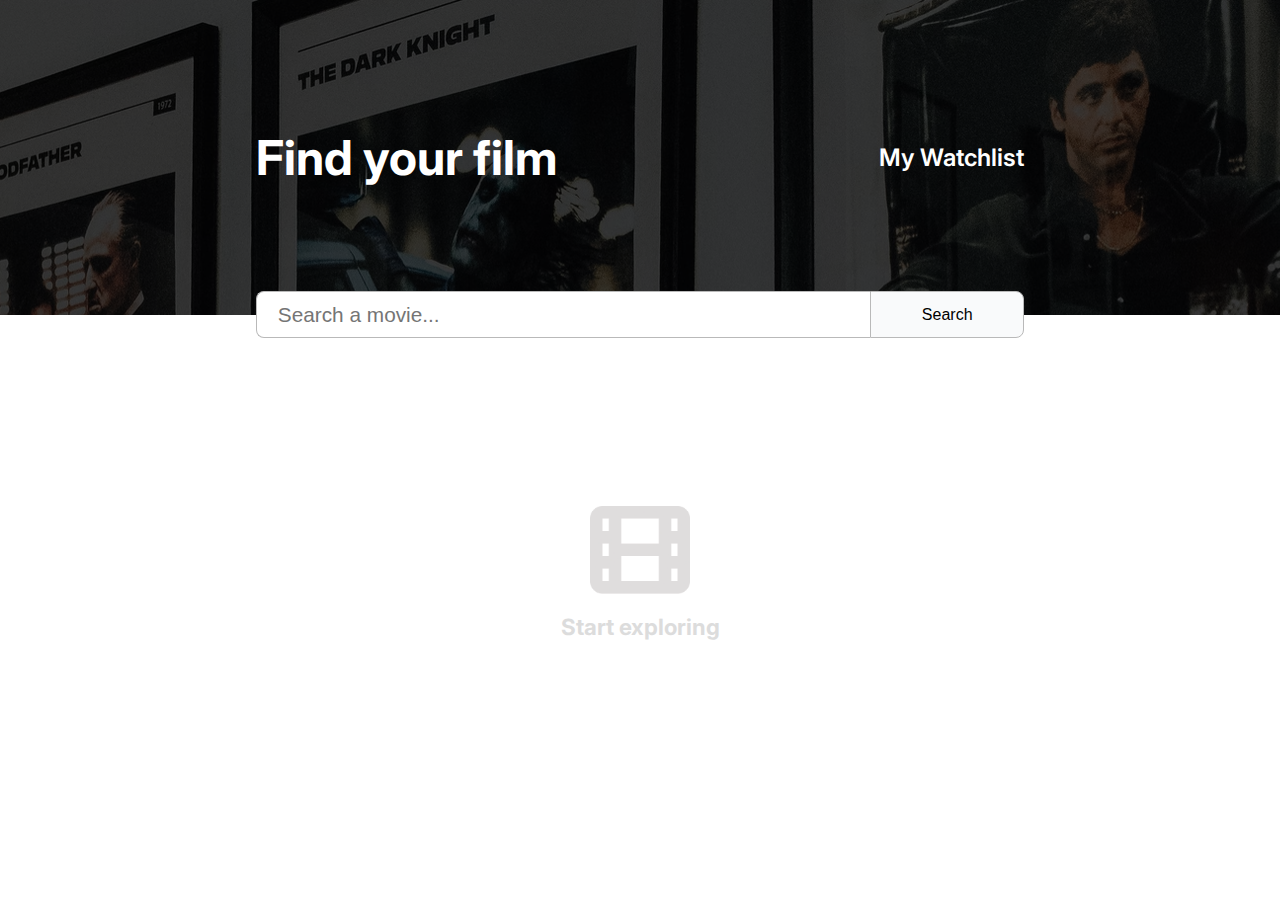
<file: index.html>
<!DOCTYPE html>
<html lang="en">
<head>
    <title>myWatchlist</title>
    <meta charset="UTF-8">
    <meta http-equiv="X-UA-Compatible" content="IE=edge">
    <meta name="viewport" content="width=device-width, initial-scale=1.0">
    <link href="https://fonts.googleapis.com/css2?family=Inter:wght@400;500;700;800&display=swap" rel="stylesheet">
    <link rel="stylesheet" href="styles.css">
</head>
<body>
    <header>
        <div class="container">
            <div class="text"> 
                <h1>Find your film</h1>
                <a href="watchlist.html">My Watchlist</a>
            </div>
        </div>
    </header>
    <main>
        <div class="container">
            <form action="#">
                <input type="text" id="input-search" placeholder="Search a movie...">
                <button id="input-button">Search</button>
            </form>
            <div class="content">
                <div class="empty-list">
                    <img src="images/no-movies.png">
                    <h2>Start exploring</h2>
                </div> 
                
            </div>
        </div>
    </main>
    <script src="index.js" type="module"></script>
</body>
</html>
</file>
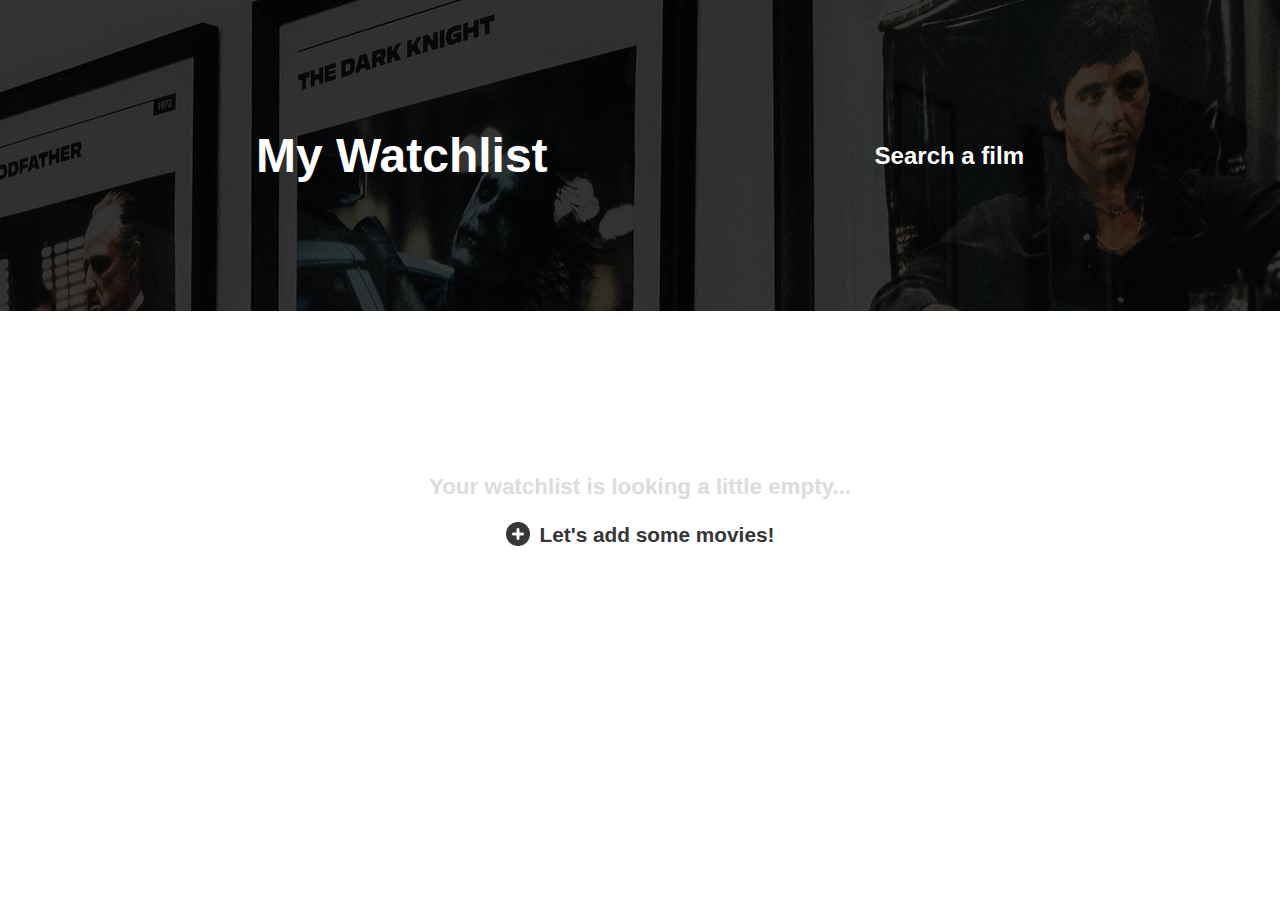
<file: watchlist.html>
<!DOCTYPE html>
<html lang="en">
<head>
    <title>myWatchlist</title>
    <meta charset="UTF-8">
    <meta http-equiv="X-UA-Compatible" content="IE=edge">
    <meta name="viewport" content="width=device-width, initial-scale=1.0">
    <link rel="stylesheet" href="styles.css">
</head>
<body>
    <header>
        <div class="container">
            <div class="text">
                <h1>My Watchlist</h1>
                <a href="index.html">Search a film</a>
            </div>
        </div>
    </header>
    <main>
        <div class="container">
            <div class="content">
                
            </div>
        </div>
    </main>
    <script src="watchlist.js"></script>
</body>
</html>
</file>
<file: styles.css>
* {
    box-sizing: border-box;
}

body {
    margin: 0;
    font-family: 'Inter', sans-serif;
}
header {
    padding: 6em 0;
    background: url('images/bg.avif');  
    background-color: #404040;
    background-position:center;
    background-position-y: -700px;
    color: white;
    background-blend-mode: multiply;
}
.container {
    margin: 0 auto;
    max-width: 900px;
    width: 60%;
}

.text {
    display: flex;
    justify-content: space-between;
    align-items: center;
}

.text h1 {
    font-size: 3rem;
}

.text a {
    text-decoration: none;
    color: white;
    font-size: 1.5rem;
    font-weight: 600;
}
form {
    display: flex;
    z-index: 1;
    transform: translateY(-24px);
}
form input {
    width: 80%;
    padding: .5em 0;
    padding-left: 1em;
    font-size: 1.3rem;
    font-weight: 500;
    border-top-left-radius: 8px;
    border-bottom-left-radius: 8px;
    border: 1px solid rgb(185, 185, 185);
    border-right: none;
    transition: all ease 500ms;
}
form input:hover {
    transform: scale(1.05);
}
form button {
    width: 20%;
    font-size: 1rem;
    font-weight: 500;
    border-top-right-radius: 8px;
    border-bottom-right-radius: 8px;
    border: 1px solid rgb(185, 185, 185);
    cursor: pointer;
    transition: all ease 500ms;
    background: #F9FAFB;
}

form button:hover{
    transform: scale(1.1);
}
.empty-list{
    display: flex;
    flex-direction: column;
    align-items: center;
    margin-top: 9em;
    margin-bottom: 9em;
}
.empty-list img{
    width:100px;
}
h2 {
    color: rgb(220, 220, 220);
    font-size: 1.4rem;
}

.movie-container {
    display: flex;
    padding: 2em 0;
    border-bottom: 2px solid rgb(215, 215, 215);
}

.poster {
    width: 200px;
    height: 300px;
}
.movie-data {
    margin-left: 2em;
    max-width: 600px;
}
.title {
    font-size: 1.4rem;
    font-weight: 600;
}

.rating{
    margin-left: 1em;
    font-size: 1rem;
    font-weight: 500;
}
.rating img {
    width: 20px;
    margin-right: .4em;
}
.additional-data{
    display: flex;
    gap: 1.5em;
    font-weight: 500;
}

.additional-data button {
    background: white;
    border: none;
    font-size: 1.1rem;
    cursor:pointer;
    transition: all ease 300ms;
}
.additional-data button:hover {
    transform: scale(1.1);
}
.additional-data button img {
    width: 20px;
    transform: translateY(3px);
    margin-right: 8px;
}

.description {
    color: rgba(107, 114, 128, 1);
    font-size: 1rem;
}

@media (max-width: 768px) {
    .text {
        flex-direction: column;
        text-align: center;
    }
    form {
        flex-direction: column;
        transform: translateY(-42px);
    }
    form input {
        width: 100%;
        border-radius: 8px;
        border-bottom-left-radius: 0;
        border-bottom-right-radius: 0;
        border: 1px solid rgb(185, 185, 185);
    }
    form button {
        border-radius: 8px;
        border-top-left-radius: 0;
        border-top-right-radius: 0;
        width: 100%;
        padding: .5em;
    }
    .movie-container{
        flex-direction: column;
    }
    .poster {
        align-self: center;
    }
    .movie-data {
        margin-left: 0;
    }
    
}
/* WATCHLIST PAGE*/

.addmovies {
    display: flex;
    align-items: center;
    gap: 10px;
}

.addmovies img{
    width: 24px;
    margin-top: 4px;
}

.addmovies a{
    text-decoration: none;
    color: rgba(54, 54, 54, 1);
    font-size: 1.3rem;
    font-weight: 600;

}
</file>
